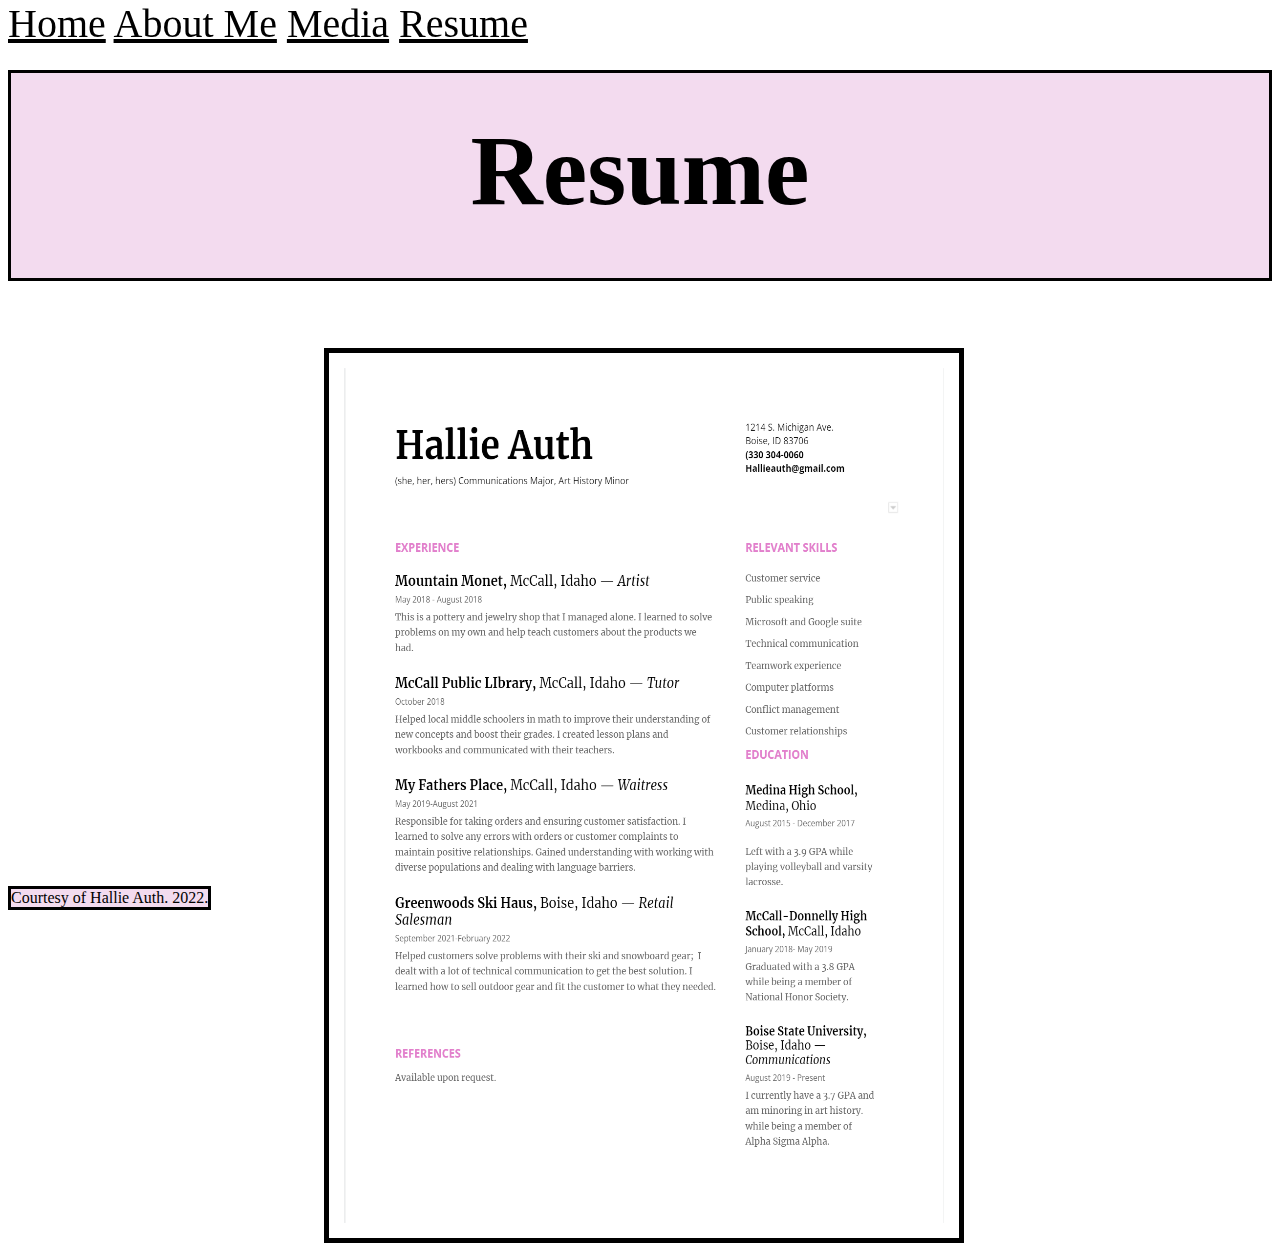
<file: nested.html>
<!DOCTYPE html>
<html lang="en">
<head>
    <title>Resume</title>
    <link rel="stylesheet" href="style.css">

</head>

<div class="nav">
    <nav>
        <a href="index.html">Home</a>
        <a href="tags.html">About Me</a>
        <a href="media.html">Media</a>
        <a href="nested.html">Resume</a>
    </nav>
    </div>


<div>
<p>
    <h1>Resume</h1>
</p>

</div>

<section>
<p class="resume">
<img src="resume.png" height="1000" width="800">
</p>
</section>

<footer>
    Courtesy of Hallie Auth. 2022.
</footer>





<!--
<body>
    <p><h1><u><i>This is My Nested Page</i></u></h1></p>
    <section><ul><li><b>This is nested</b></li></ul></section>
    <p><ol><li><em>So is this one</em></li></ol></p>
    <h2><u><i><q>This is another example of a nested tag</q></i></u></h2>


</body>

<footer>
    Hallie Auth
</footer>

-->

</html>
</file>
<file: style.css>
a:link {
    color: black;
}
a:visited {
    color: rgb(243, 219, 239);
}
a:hover {
    color: gray;
}
a:active {
    color: black;
}

div.nav {
    position: fixed;
    margin-top: -70px;
    font-size: 40px;
    /*
    border: 2px solid;
    border-color: cornflowerblue;
    */
}



h1 {
    text-align: center;
    font-size: 100px;
    border: solid;
    /*
    background-image: url(sf.jpg);
    background-position: 0px;
    */
    background-color: rgb(243, 219, 239);
    margin-top: 70px;
    padding-top: 40px;
    padding-bottom: 50px;
}

h2 {
    text-align: center;
}

img {
    float: left;
    width: 50%;
    padding: 15px;
    border: 5px solid;
    height: 2850%;
}
.resume {
    margin-left: 25%;
    margin-right: 50%;
    display: block;
    width: 95%;
    height: 30px;
    margin-top: 30px;
    
}

div.gallery {
    margin: 5px;
    float: left;
    width: 600px;
    border: 2px solid;
}

.about {
    text-align: center;
    margin-top: 20%;
    /*background-color: rgb(243, 219, 239);*/
    padding-top: 200px;
    padding-bottom: 200px;
    border: solid;
    margin-left: 55%;
}

.redwood {
    float: left;
    vertical-align: top;
    margin: 400px;
    margin-left: 30px;
    margin-top: 30px;
}
 
.palm {
    margin-top: 100px;
    margin-right: 50px;
    margin-left: 30%;
}

.sf {
   display: block;
   margin-left: 25%;
   margin-right: auto;
   max-width: max-content;
   width:100%;
   
}

.mccall {
    display: block;
    margin-left: 40%;
    margin-right: 50%;
    width: 100%;
    
    
}

.info {
    text-align: center;
    display: inline-block;
    font-size: 30px;
    
}

.mccall2 {
    display: block;
    margin-left: 40%;
    margin-right: 50%;
    width: 100%;
}

.info2 {
    text-align: center;
    display: inline-block;
    font-size: 30px;
}

.locals {
    display: block;
    margin-left: 40%;
    margin-right: 50%;
    width: 100%;
}

.locals2 {
    text-align: center;
    display: inline-block;
    font-size: 30px;
}



footer {
    position: fixed;
    background-color:rgb(243, 219, 239);
    Border: solid;
    bottom: -10px;
    margin-top: 900px;
}

.index {
    display:inline-block;
    text-align: center;

}

.trees {
    display: block;
    margin-left: 30%;
    margin-right: 50%;
    width: 100%;
}

.ocean {
    display: block;
    margin-left: 30%;
    margin-right: 50%;
    width: 100%
}

.rocks {
    display: block;
    margin-left: 30%;
    margin-right: 50%;
    width: 100%;
}
/*
div:hover {
    color: blue;
}


h1 {
    color: cornflowerblue;
    font-size: 50px;
    text-align: center;
    position:relative;
}

 h4 {
    font-family: 'Lucida Sans';
}

p {
    font-family: 'Franklin Gothic Medium', 'Arial Narrow', Arial, sans-serif;
    color: cornflowerblue;
    background: none;
    height: max-content;
}

h3 {
    background-color: cornflowerblue;
    /*position: absolute;
    display: block;
    border: solid lightpink;
}

h2 {
    font-weight: 100;
    font-style: italic;
    border: solid cornflowerblue;
    color: cornflowerblue;
    background-color: lightpink;
}

.venice p {
    color: cornflowerblue;
    font-family:Verdana, Geneva, Tahoma, sans-serif;
    text-align: center;
    position: sticky;
}

.h4 p {
    background-color: lightpink;
    width: 250px;
    text-align: center;
    position: absolute;
    left:250px;
    margin-top: -25px;
    padding: 15px;
    border: solid;
    border-color: cornflowerblue;
    color: cornflowerblue;
    font-family: 'Times New Roman', Times, serif;
}

#list {
    color: cornflowerblue;
    background-color: lightpink;
    font-size: 30px;
}

#paragraph {
    font-family: Arial, Helvetica, sans-serif;
    background-color: lightpink;
    font-size: 18px;
    animation-name: paragraph;
    animation-duration: 5s;
}

#paragraph h3 {
    background-color: cornflowerblue;
    font-size: 20;
    border: solid cornflowerblue;
}

@keyframes paragraph {
    from {background-color: lightpink;}
    to {background-color: lightseagreen;}
}


.heart {
    background-color: cornflowerblue;
    border: solid lightpink;
}

.heart h2 {
    color: cornflowerblue;
    border: solid darkblue;
}
/*
.box {
    background-color: lightblue;
    width: 500px;
    border: 5px solid yellow;
    padding: 25px;
    margin: 50px;
}

div.position {
    position: absolute;
    left: 50px;
    right: 400px;
    top: 700px;
}

div.sticky {
    position: sticky;
    padding: 3px;
    background-color: lightseagreen;
    border: 1px solid gray;
}

body {
    font-family: sans-serif;
}
p {
    font-family: 'Courier New', Courier, monospace;
}












/*
    .example {
        color:red;
    }
    .example2 {
        background: green;
    }
    a {
        color:black;
    } 
    .container a {
        color:green;
    }
    p {
        font-size: 32px!important;
    }
    p {
        font-size: 12px;
    }
    nav li a {
        color: red;
    }
    nav a {
        color:green;
    }
    div.class:hover {
    color: plum;
}


div {
    background: red;
   /*height: 50px;
    width: 300px; 
}

span {
    background: greenyellow;
    height: 50px;
    width: 300px;
    display: block;
}

p {
    background-color: lightgreen;
    color: beige;
    margin: 40px 100px 40px 50px;
}
*/
</file>
